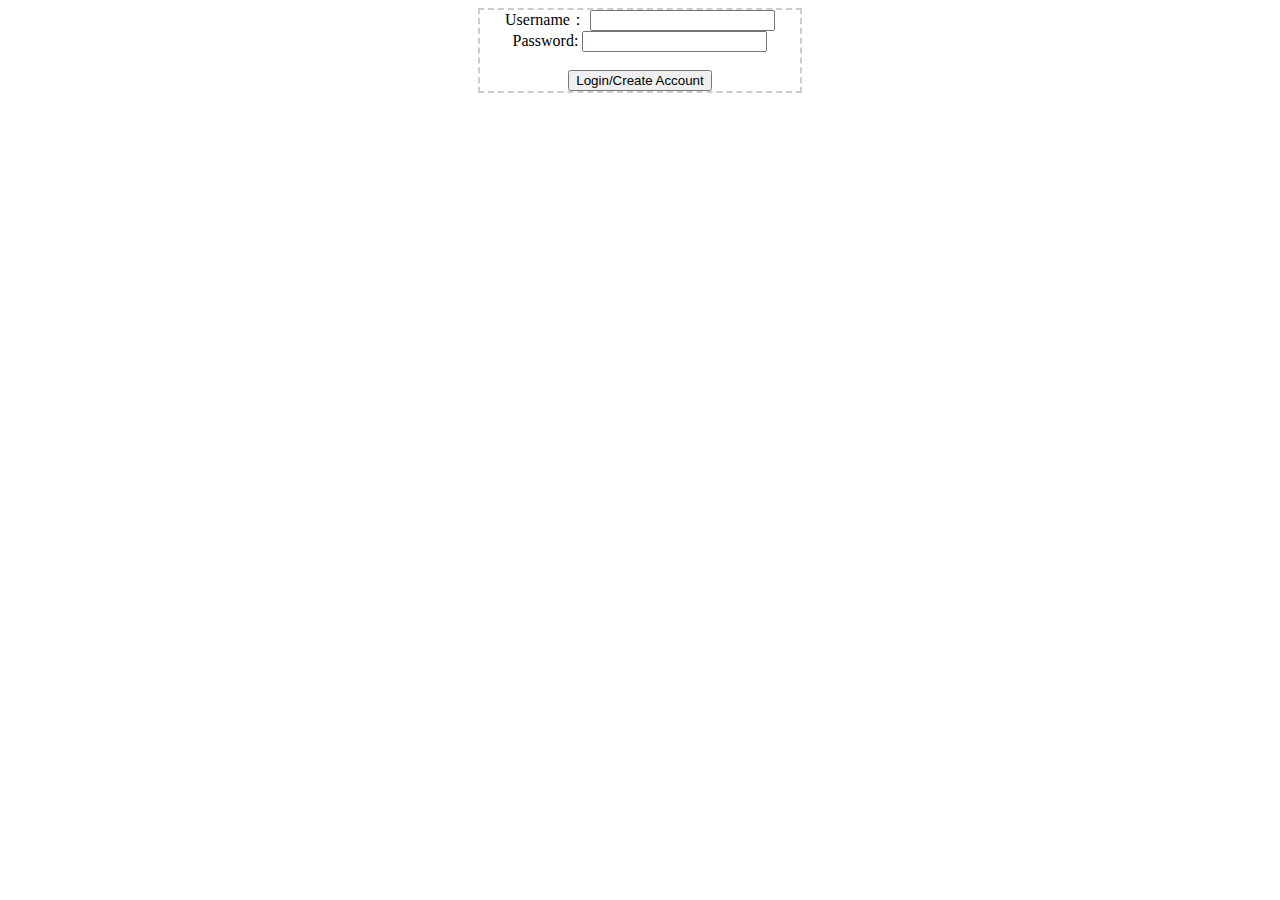
<file: user.html>
<!DOCTYPE html>
<html>

<head>
    <meta charset="utf-8">
    <title>Log In</title>
</head>

<body>
    <div id="sign-in" style="border: 2px dashed #ccc; width:320px; text-align:center; margin: auto;">
        <label for="sitename">Username：</label>
        <input type="text" id="sitename" name="sitename" class="text" />
        <br />
        <label for="keyname">Password:</label>
        <input type="text" id="keyname" name="keyname" class="text" />
        <br />
        <!--<label for="siteurl">URL：</label>  
        <input type="text" id="siteurl" name="siteurl"/>  
        <br/>--><br />
        <input type="button" onclick="enter()" value="Login/Create Account" />
    </div>
    <br />
    <div id="list">
    </div>
    <script src="userScript.js"></script>
</body>

</html>
</file>
